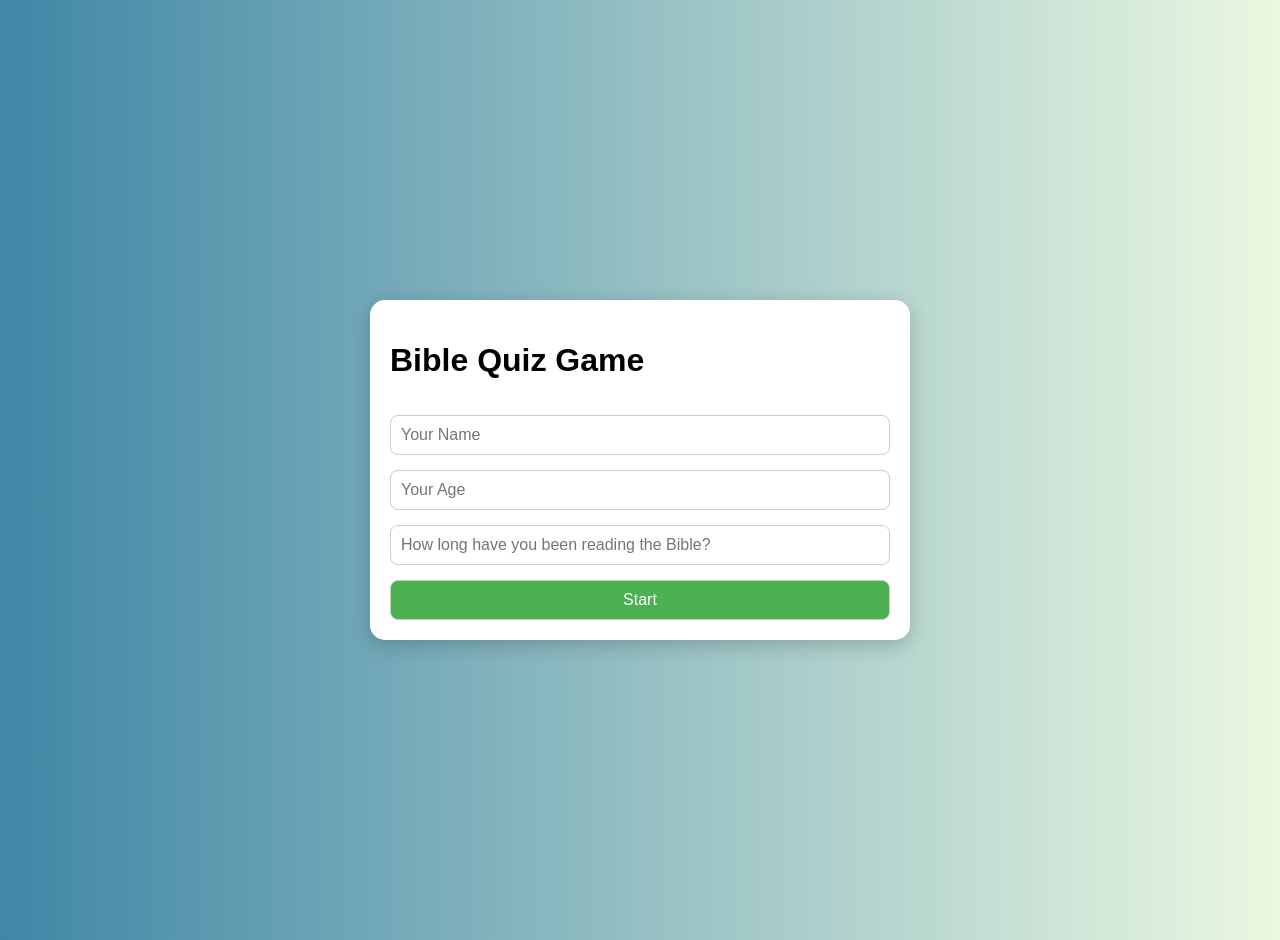
<file: index.html>
<!DOCTYPE html>
<html lang="en">
<head>
  <meta charset="UTF-8">
  <meta name="viewport" content="width=device-width, initial-scale=1">
  <title>Bible Quiz Game</title>
  <link rel="stylesheet" href="style.css">
</head>
<body>
  <div id="app">
    <!-- LOGIN FORM -->
    <div id="login-screen" class="screen">
      <h1>Bible Quiz Game</h1>
      <input type="text" id="name" placeholder="Your Name">
      <input type="number" id="age" placeholder="Your Age">
      <input type="text" id="experience" placeholder="How long have you been reading the Bible?">
      <button onclick="startGame()">Start</button>
    </div>

    <!-- SETUP SCREEN -->
    <div id="setup-screen" class="screen hidden">
      <h2>Choose your settings</h2>
      <label>Testament:
        <select id="testament">
          <option>Old</option>
          <option>New</option>
        </select>
      </label>
      <label>Difficulty:
        <select id="difficulty">
          <option>Easy</option>
          <option>Hard</option>
          <option>Really Hard</option>
          <option>Extreme</option>
        </select>
      </label>
      <button onclick="beginQuiz()">Start Quiz</button>
    </div>

    <!-- GAME SCREEN -->
    <div id="game-screen" class="screen hidden">
      <div id="score-board">Score: 0</div>
      <div id="question-container"></div>
      <div id="choices-container"></div>
      <button onclick="useHint()">Hint (-10 pts)</button>
      <button onclick="submitGame()">Submit</button>
      <button onclick="quitGame()">Quit</button>
    </div>

    <!-- DICTIONARY -->
    <div id="dictionary-screen" class="screen hidden">
      <h2>Bible Dictionary</h2>
      <button onclick="loadVerses('Old')">Old Testament</button>
      <button onclick="loadVerses('New')">New Testament</button>
      <div id="verse-list"></div>
      <button onclick="backToGame()">Back to Game</button>
    </div>

    <!-- LEADERBOARD -->
    <div id="leaderboard-screen" class="screen hidden">
      <h2>Leaderboard</h2>
      <ul id="leaderboard-list"></ul>
      <button onclick="restartGame()">Play Again</button>
    </div>
  </div>

  <script src="script.js"></script>
</body>
</html>
</file>
<file: style.css>
body {
    margin: 0;
    font-family: 'Segoe UI', sans-serif;
    background: linear-gradient(to right, #3f87a6, #ebf8e1);
    display: flex;
    justify-content: center;
    align-items: center;
    height: 100vh;
    padding: 20px;
  }
  
  #app {
    width: 100%;
    max-width: 500px;
    padding: 20px;
    background: white;
    border-radius: 15px;
    box-shadow: 0 5px 20px rgba(0,0,0,0.2);
    display: flex;
    flex-direction: column;
    gap: 20px;
  }
  
  .screen {
    display: flex;
    flex-direction: column;
    gap: 15px;
  }
  
  .hidden {
    display: none;
  }
  
  input, select, button {
    padding: 10px;
    font-size: 1rem;
    border-radius: 8px;
    border: 1px solid #ccc;
    width: 100%;
    box-sizing: border-box; /* Ensures padding does not exceed width */
  }
  
  button {
    background-color: #4caf50;
    color: white;
    cursor: pointer;
    transition: 0.3s;
  }
  
  button:hover {
    background-color: #388e3c;
  }
  
  #score-board {
    font-weight: bold;
    font-size: 1.2rem;
    margin-bottom: 10px;
  }
  
  #question-container {
    font-size: 1.1rem;
    margin-bottom: 10px;
  }
</file>
